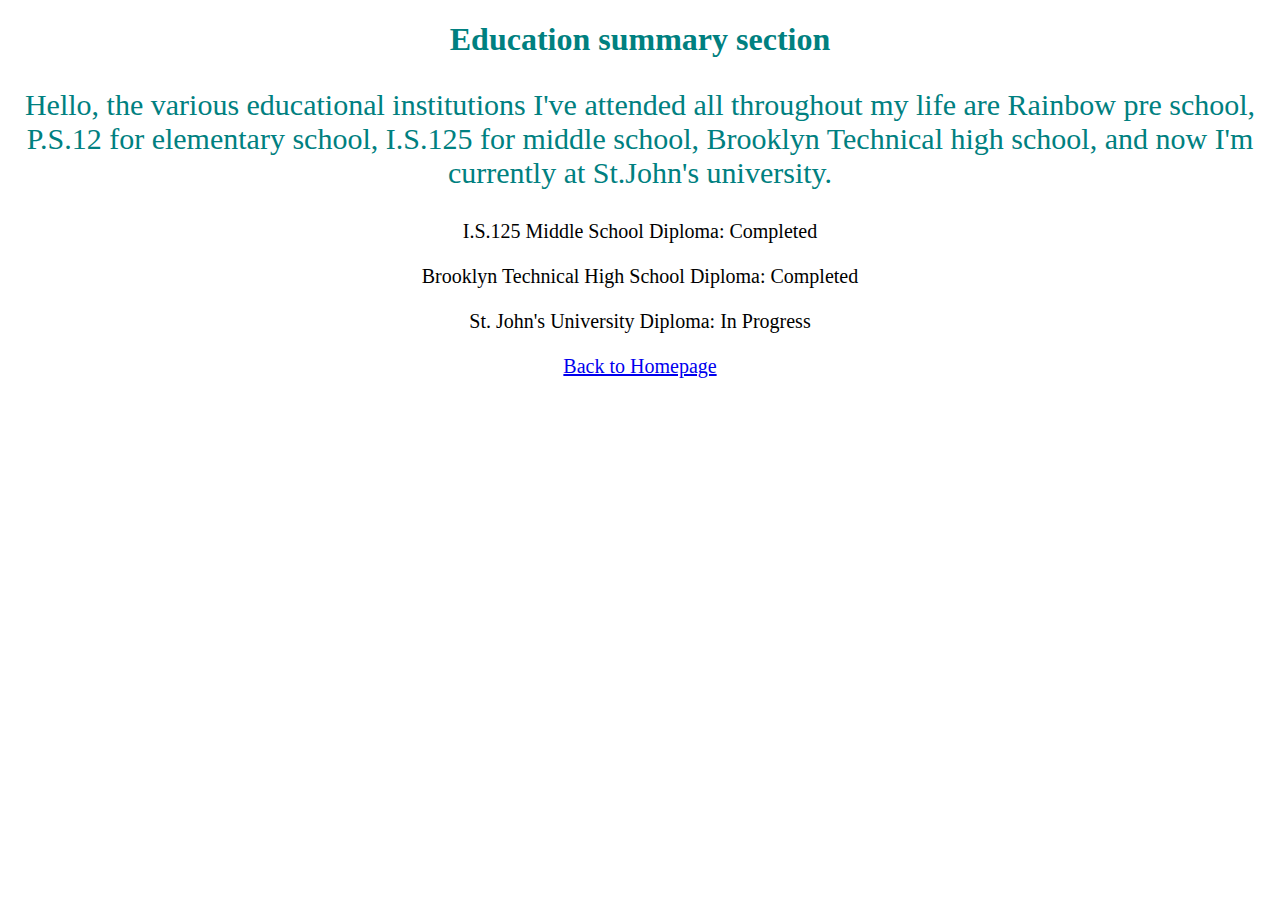
<file: EducationSummarySection.html>
<!DOCTYPE html>
<html>
    <div>
        <head>
            <title> Education Summary Section </title>
        </head>
    </div>
    <div>
        <body>
            <div>
                <h1 style = "text-align: center; color: teal"> Education summary section </h1>
                <p style = "text-align: center; color: teal; font-size: 30px;"> Hello, the various educational institutions I've attended all throughout my life are Rainbow pre school, P.S.12 for elementary school, I.S.125 for middle school, Brooklyn Technical high school, and now I'm currently at St.John's university. </p>
            </div>
            <div>
                <ui style = "text-align: center; font-size: 20px;">
                    <li> I.S.125 Middle School Diploma: Completed </li>
                    <hr color = "white">
                    <li> Brooklyn Technical High School Diploma: Completed </li>
                    <hr color = "white">
                    <li> St. John's University Diploma: In Progress </li>
                    <hr color = "white">
                </ui>
            </div>
            <div>
                <ui style = "text-align: center; list-style: none; font-size: 20px;">
                    <li> <a href = "index.html" target = "_blank"> Back to Homepage </a> </li>
                </ui>
            </div>
        </body>
    </div>
</html>
</file>
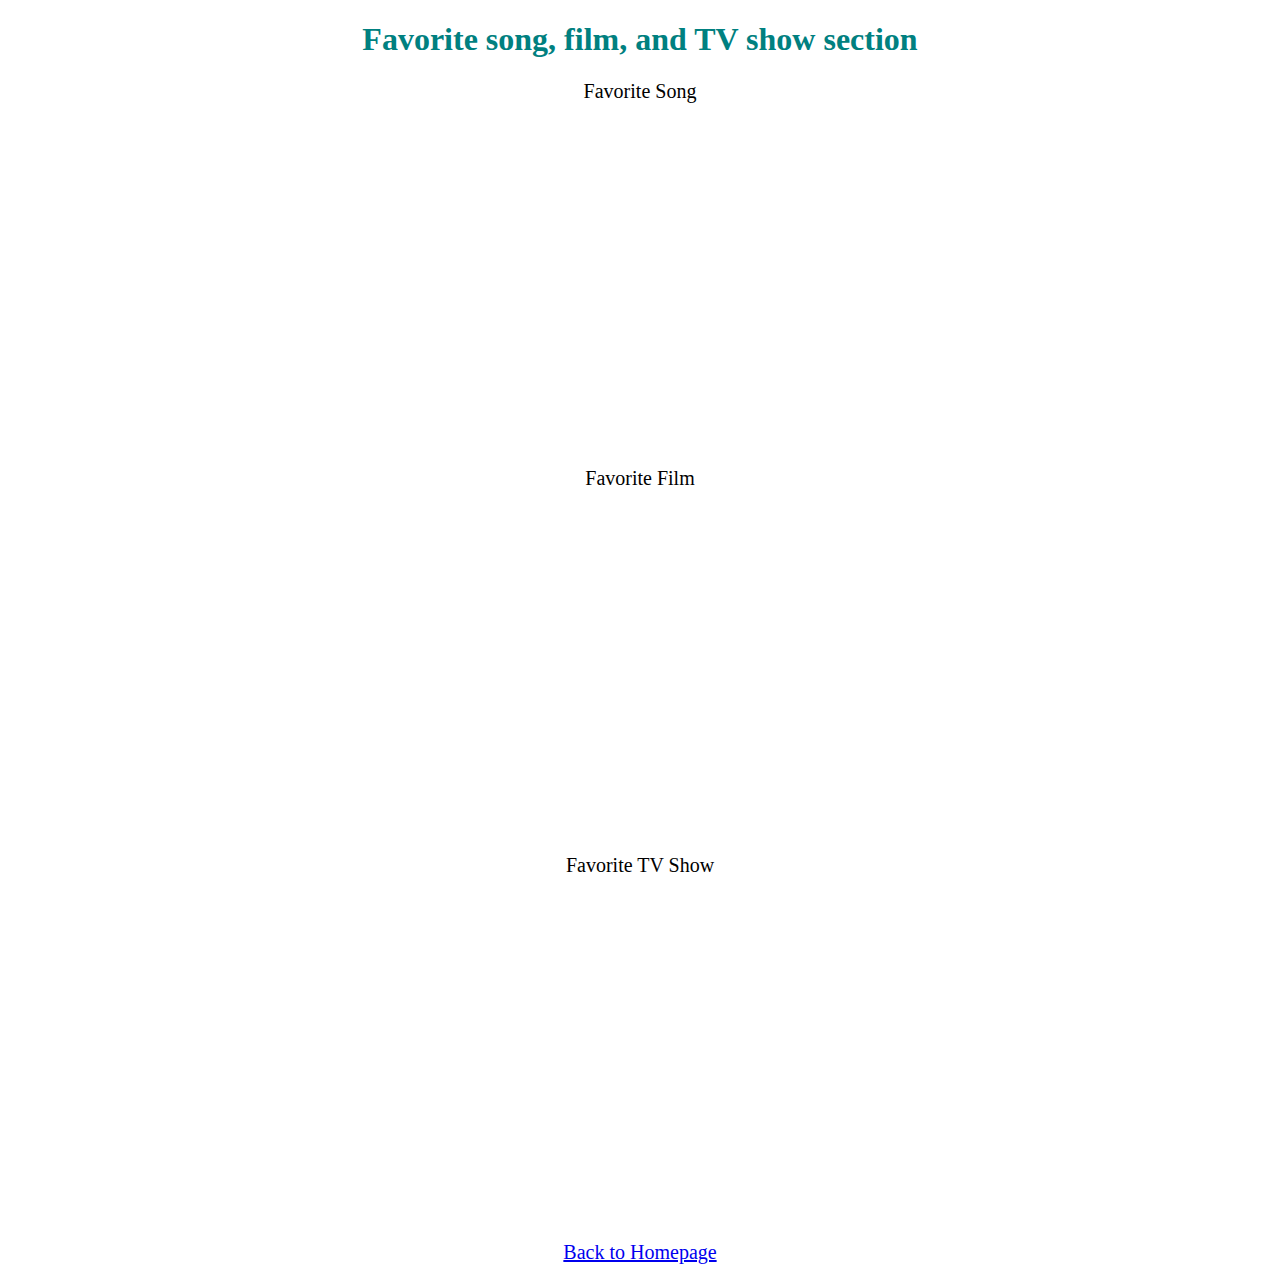
<file: FavoriteSong,Show,TVShow.html>
<!DOCTYPE html>
<html>
    <div>
        <head>
            <title> Favorite Song, Show, and TV Show Section </title>
        </head>
    </div>
    <div>
        <body>
            <div>
                <h1 style = "text-align: center; color: teal"> Favorite song, film, and TV show section </h1>
            </div>
            <div>
                <ui style = "text-align: center; list-style: none; font-size: 20px;">
                    <li> Favorite Song </li>
                    <hr color = "white">
                    <center>
                    <iframe width="1000" height="315" src="https://www.youtube.com/embed/8CdcCD5V-d8" title="YouTube video player" frameborder="0" allow="accelerometer; autoplay; clipboard-write; encrypted-media; gyroscope; picture-in-picture; web-share" allowfullscreen></iframe>
                    </center>
                    <hr color = "white">
                    <li> Favorite Film </li>
                    <hr color = "white">
                    <center>
                    <iframe width="250" height="315" src="https://www.youtube.com/embed/UrIbxk7idYA" title="YouTube video player" frameborder="0" allow="accelerometer; autoplay; clipboard-write; encrypted-media; gyroscope; picture-in-picture; web-share" allowfullscreen></iframe>
                    </center>
                    <hr color = "white">
                    <li> Favorite TV Show </li>
                    <hr color = "white">
                    <center>
                    <iframe width="560" height="315" src="https://www.youtube.com/embed/t-775JyzDTk" title="YouTube video player" frameborder="0" allow="accelerometer; autoplay; clipboard-write; encrypted-media; gyroscope; picture-in-picture; web-share" allowfullscreen></iframe>
                    </center>
                </ui>
            </div>
            <div>
                <ui style = "text-align: center; list-style: none; font-size: 20px;">
                    <hr color = "white">
                    <li> <a href = "index.html" target = "_blank"> Back to Homepage </a> </li>
                </ui>
            </div>
        </body>
    </div>
</html>
</file>
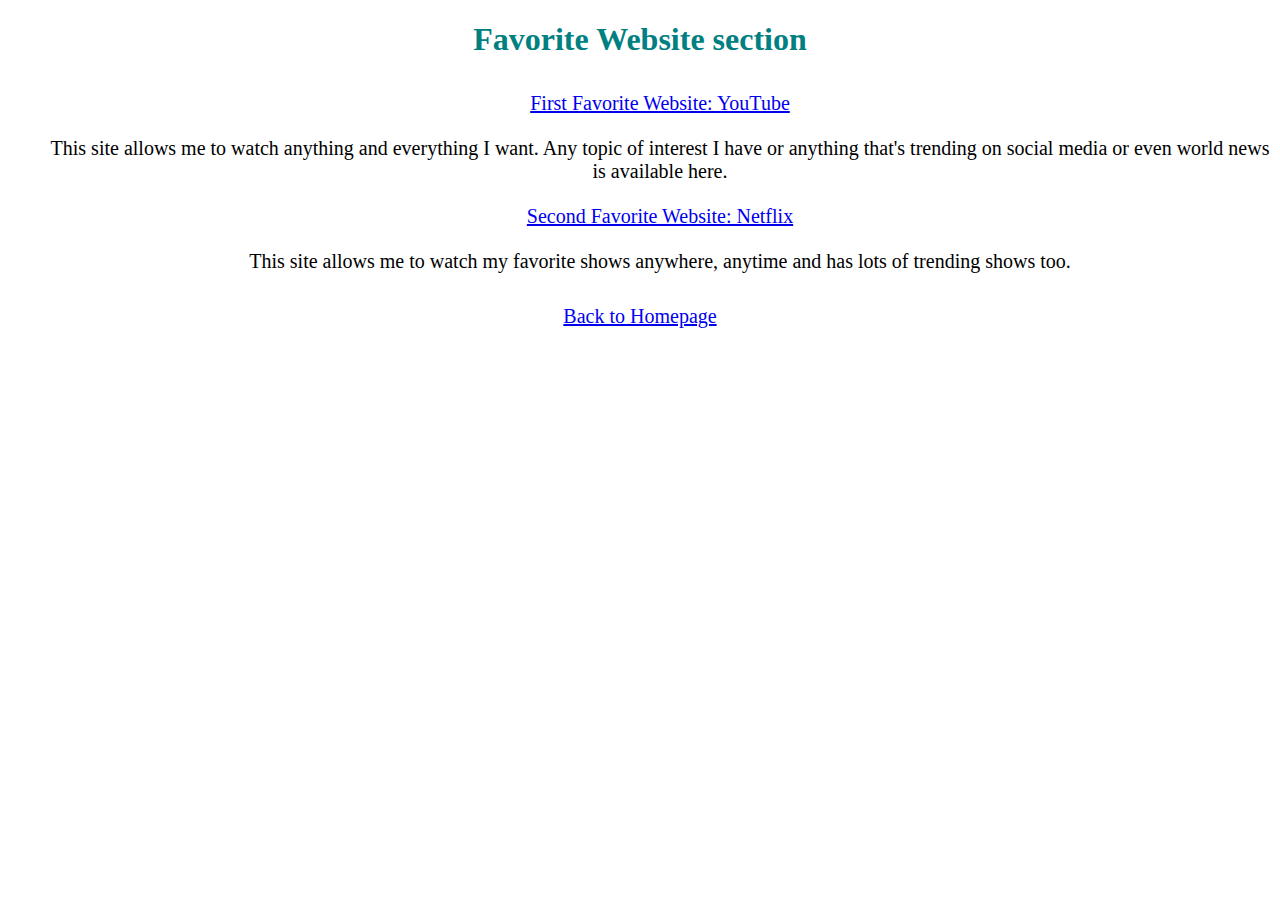
<file: FavoriteWebsiteSection.html>
<!DOCTYPE html>
<html>
    <div>
        <head>
            <title> Favorite Website Section </title>
        </head>
    </div>
    <div> 
        <body>
            <div>
                <h1 style = "text-align: center; color: teal"> Favorite Website section </h1>
            </div>
            <div>
                <ul style = "text-align: center; list-style: none; font-size: 20px;">
                    <hr color = "white">
                    <li> <a href = "https://www.youtube.com" target = "_blank"> First Favorite Website: YouTube </a> </li>
                    <hr color = "white">
                    <li> This site allows me to watch anything and everything I want. Any topic of interest I have or anything that's trending on social media or even world news is available here. </li>
                    <hr color = "white">
                    <li> <a href = "https://www.netflix.com" target = "_blank"> Second Favorite Website: Netflix </a> </li>
                    <hr color = "white">
                    <li> This site allows me to watch my favorite shows anywhere, anytime and has lots of trending shows too. </li>
                </ul>
            </div>
            <div>
                <ui style = "text-align: center; list-style: none; font-size: 20px;">
                    <hr color = "white">
                    <li> <a href = "index.html" target = "_blank"> Back to Homepage </a> </li>
                </ui>
            </div>
        </body>
    </div>
</html>
</file>
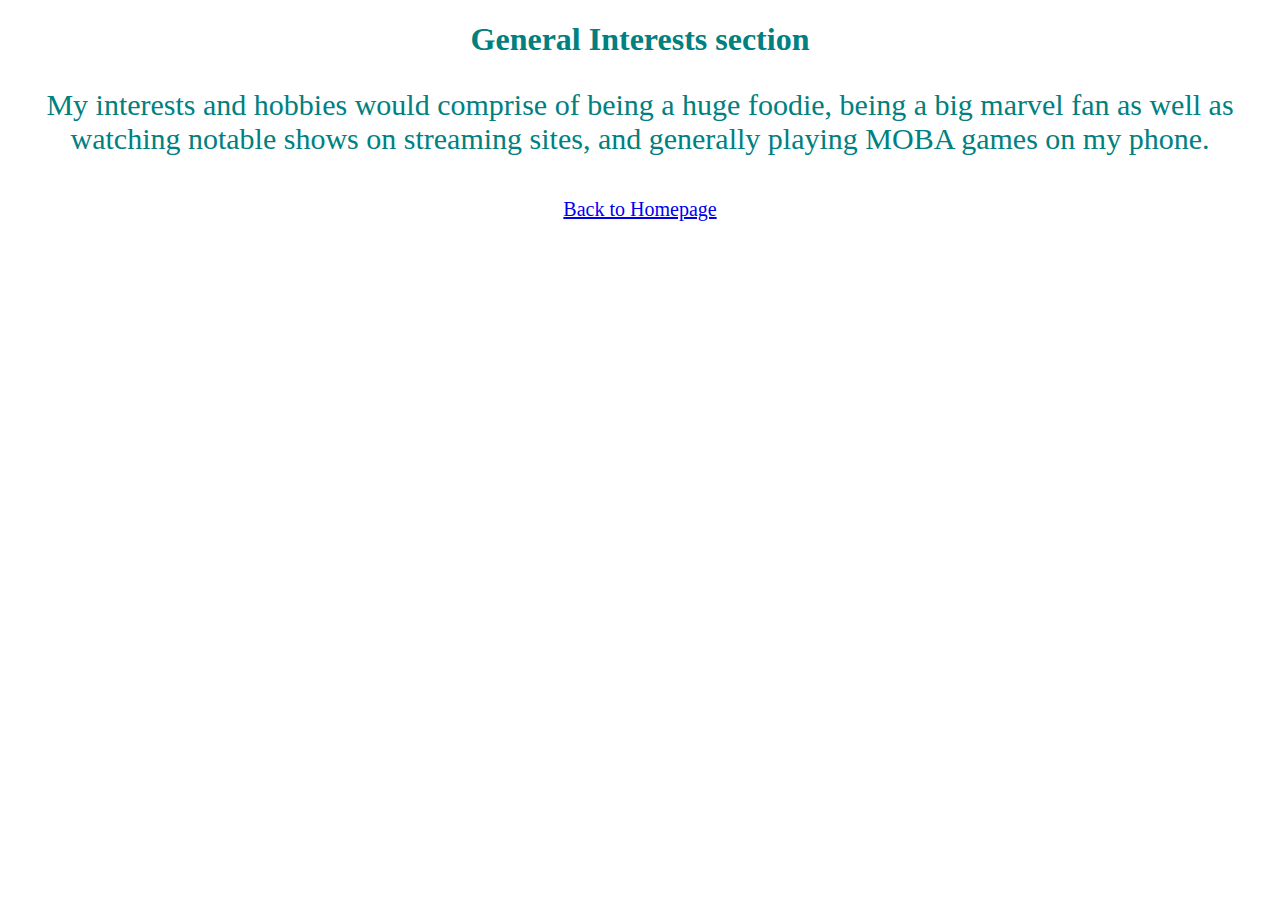
<file: GeneralInterestsSection.html>
<!DOCTYPE html>
<html>
    <div></div>
        <head>
            <title> General Interests Section </title>
        </head>
    </div>
    <div>
        <body>
            <div>
                <h1 style = "text-align: center; color: teal"> General Interests section </h1>
                <p style = "text-align: center; color: teal; font-size: 30px;"> My interests and hobbies would comprise of being a huge foodie, being a big marvel fan as well as watching notable shows on streaming sites, and generally playing MOBA games on my phone. </p>
            </div>
            <div>
                <ui style = "text-align: center; list-style: none; font-size: 20px;">
                    <hr color = "white">
                    <li> <a href = "index.html" target = "_blank"> Back to Homepage </a> </li>
                </ui>
            </div>
        </body>
    </div>
</html>
</file>
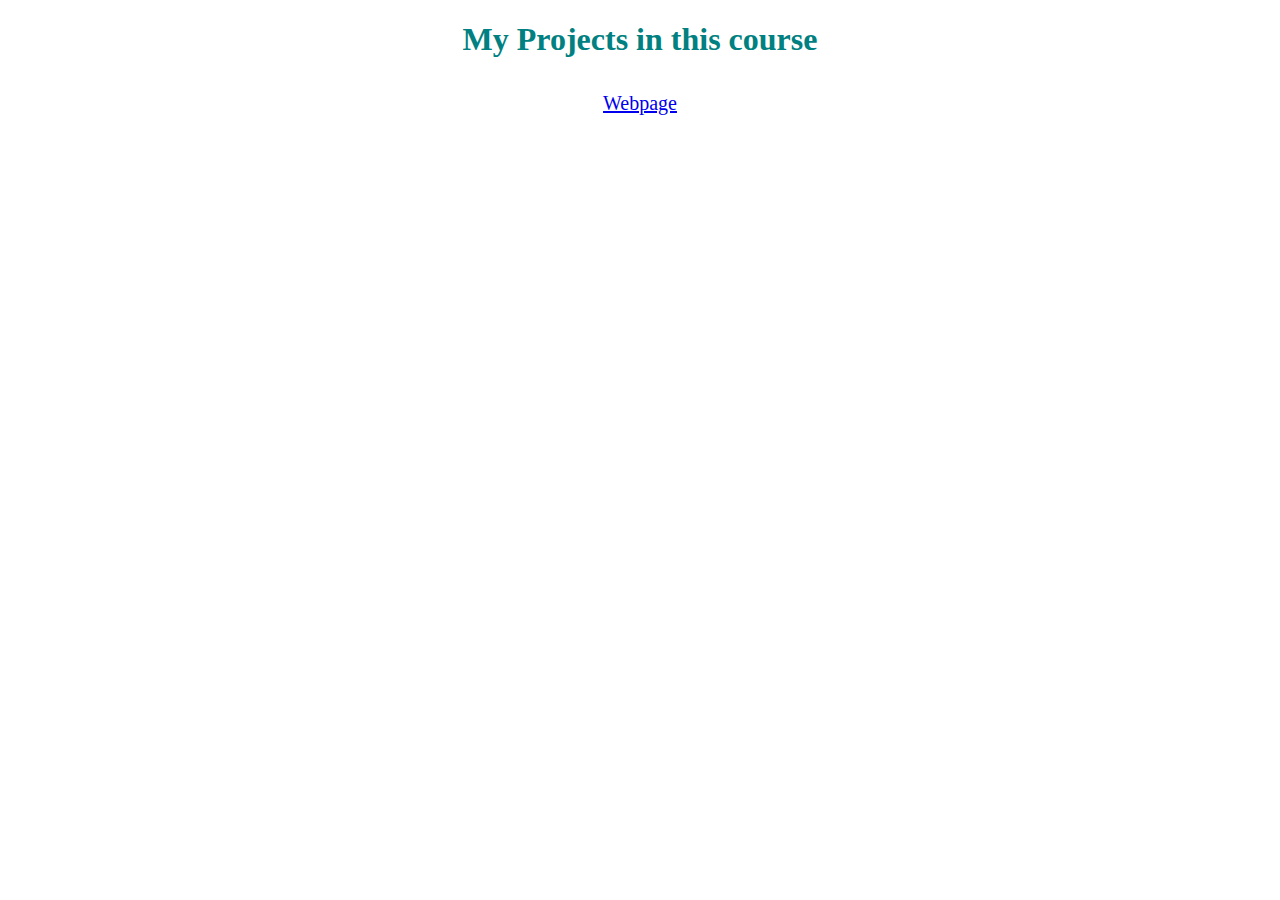
<file: MyProjectsInThisCourse.html>
<!DOCTYPE html>
<html>
    <div>
        <head>
            <title> My Projects In This Course </title>
        </head>
    </div>
    <div>
        <body>
            <div>
                <h1 style = "text-align: center; color: teal"> My Projects in this course </h1>
            </div>
            <div>
                <ui style = "text-align: center; list-style: none; font-size: 20px;">
                    <hr color = "white">
                    <li> <a href = "index.html" target = "_blank"> Webpage </a> </li>
                </ui>
            </div>
        </body>
    </div>
</html>
</file>
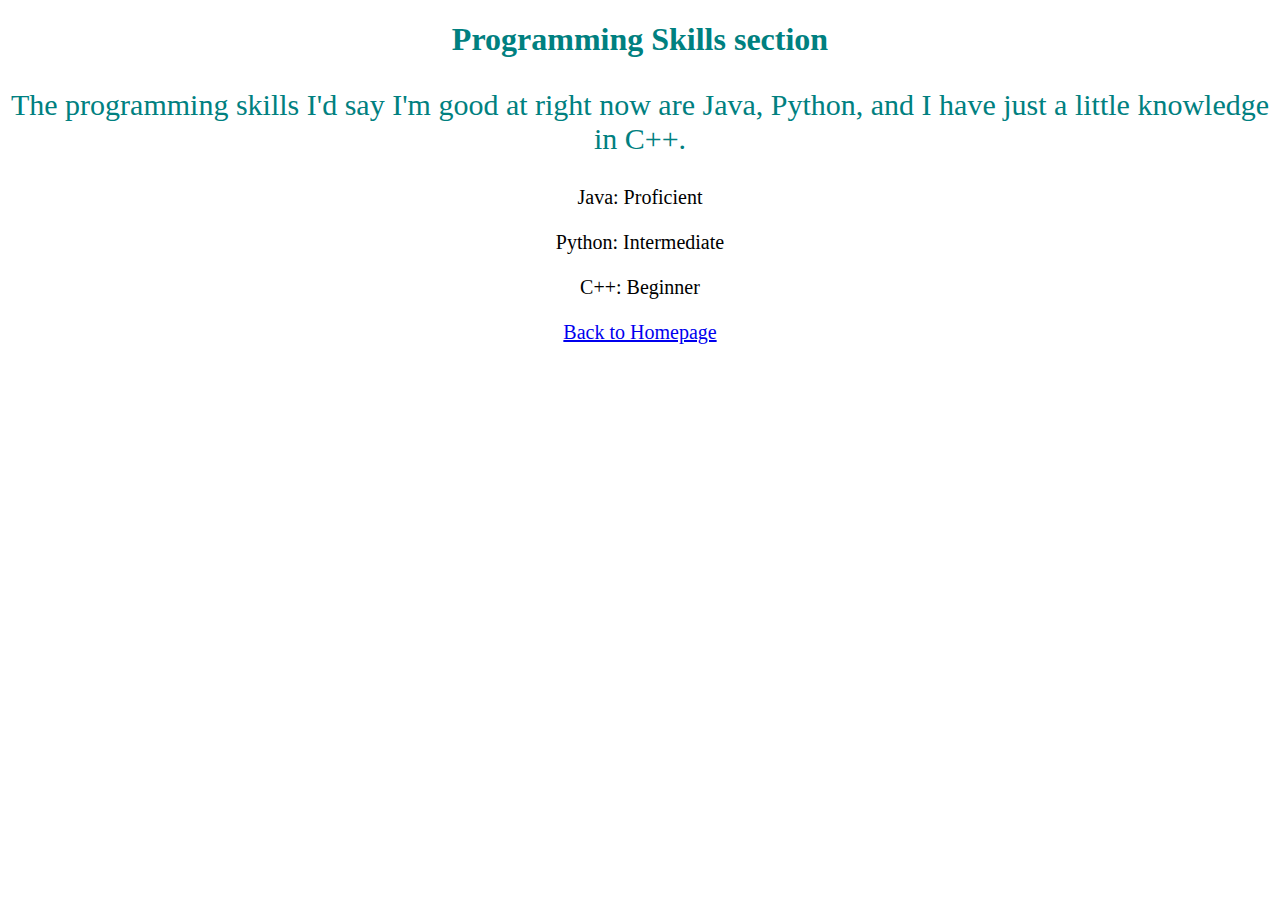
<file: ProgrammingSkillsSection.html>
<!DOCTYPE html>
<html>
    <div>
        <head>
            <title> Programming Skills Section </title>
        </head>
    </div>
    <div>
        <body>
            <div>
                <h1 style = "text-align: center; color: teal"> Programming Skills section </h1>
                <p style = "font-size: 30px; text-align: center;"> <span style="color:teal"> The programming skills I'd say I'm good at right now are Java, Python, and I have just a little knowledge in C++. </span> </p>
            </div>
            <div>
                <ui style = "text-align: center; font-size: 20px;">
                    <li> Java: Proficient </li>
                    <hr color = "white">
                    <li> Python: Intermediate </li>
                    <hr color = "white">
                    <li> C++: Beginner </li>
                </ui>
            </div>
                <ui style = "text-align: center; list-style: none; font-size: 20px;">
                    <hr color = "white">
                    <li> <a href = "index.html" target = "_blank"> Back to Homepage </a> </li>
                </ui>
            </div>
        </body>
    </div>
</html>
</file>
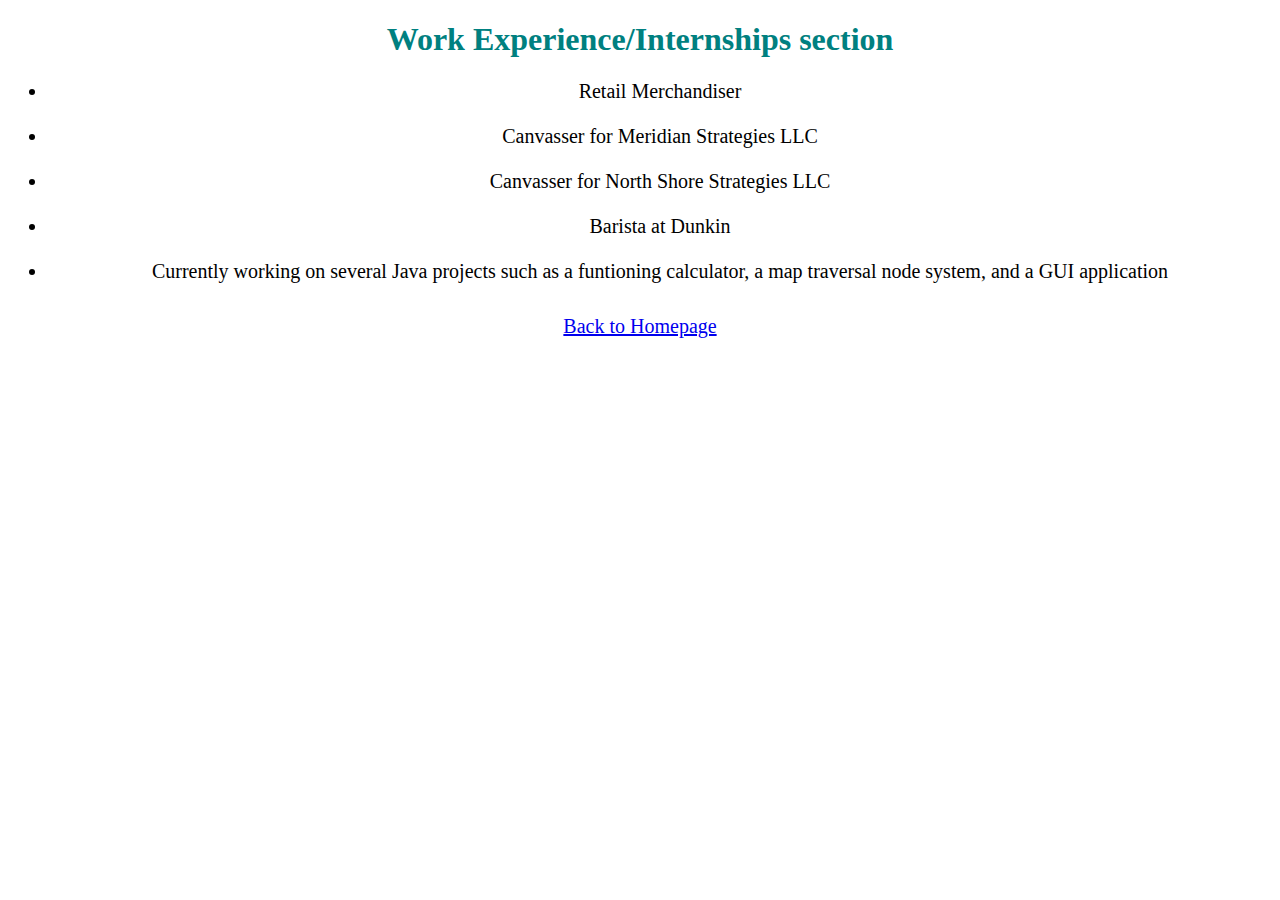
<file: WorkExperienceInternships.html>
<!DOCTYPE html>
<html>
    <div>
        <head>
            <title> Work Experience/Internships Section </title>
        </head>
    </div>
    <div>
        <body>
            <div>
                <h1 style = "text-align: center; color: teal"> Work Experience/Internships section </h1>
            </div>
            <div>
                <ul style = "text-align: center; font-size: 20px;">
                    <li> Retail Merchandiser </li>
                    <hr color = "white">
                    <li> Canvasser for Meridian Strategies LLC </li>
                    <hr color = "white">
                    <li> Canvasser for North Shore Strategies LLC </li>
                    <hr color = "white">
                    <li> Barista at Dunkin </li>
                    <hr color = "white">
                    <li> Currently working on several Java projects such as a funtioning calculator, a map traversal node system, and a GUI application </li>
                </ul>
            </div>
            <div> 
                <ui style = "text-align: center; list-style: none; font-size: 20px;">
                    <hr color = "white">
                    <li> <a href = "index.html" target = "_blank"> Back to Homepage </a> </li>
                </ui>
            </div>
        </body>
    </div>
</html>
</file>
